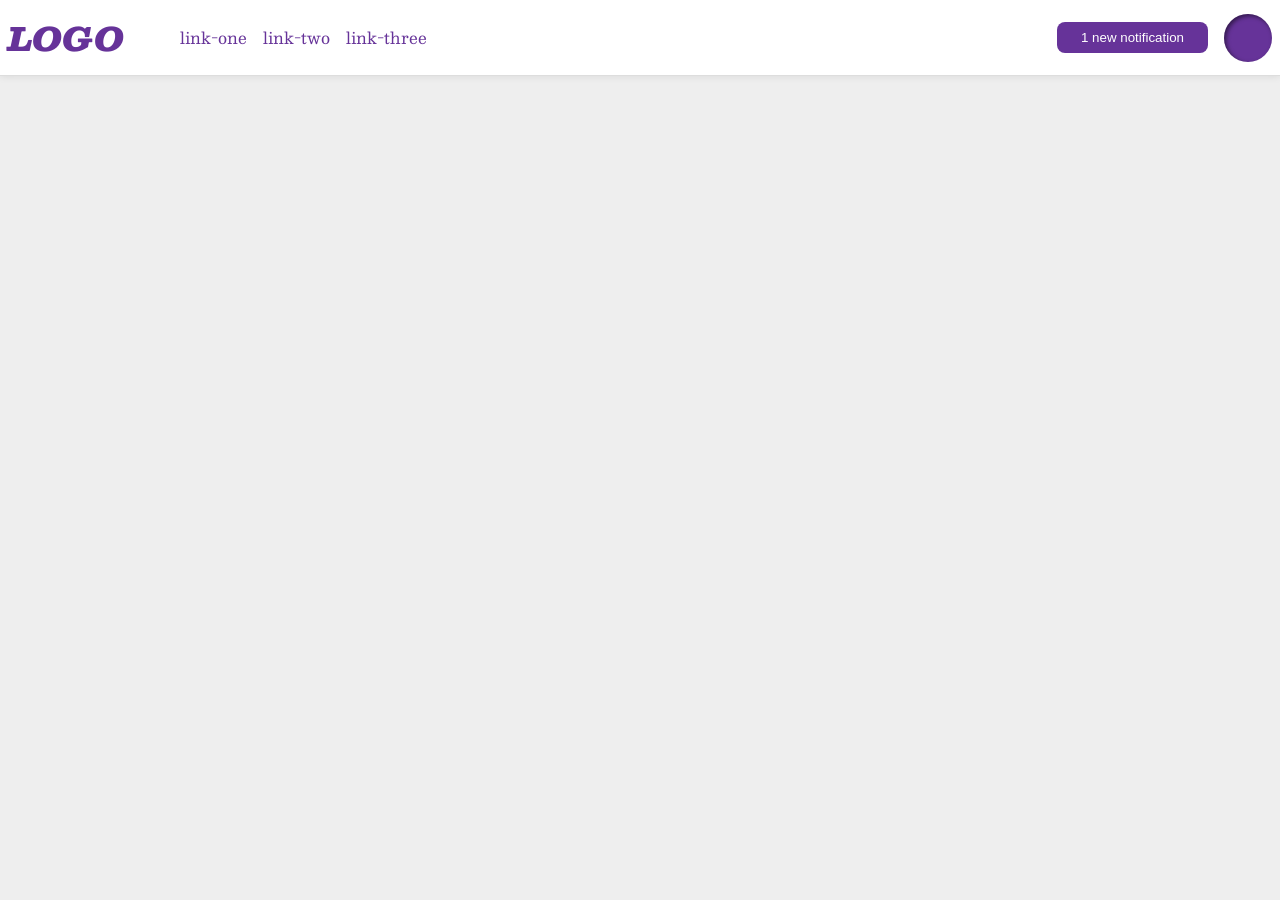
<file: foundations/flex/03-flex-header-2/index.html>
<!DOCTYPE html>
<html lang="en">
  <head>
    <meta charset="UTF-8">
    <meta http-equiv="X-UA-Compatible" content="IE=edge">
    <meta name="viewport" content="width=device-width, initial-scale=1.0">
    <title>Flex Header 2</title>
    <link rel="stylesheet" href="style.css">
  </head>
  <body>
    <div class="header">
      <div  class="left">
        <div class="logo">
        LOGO
      </div>
      <ul class="links">
        <li><a href="https://google.com">link-one</a></li>
        <li><a href="https://google.com">link-two</a></li>
        <li><a href="https://google.com">link-three</a></li>
      </ul></div>

      <div class="right"><button class="notifications">
        1 new notification
      </button>
      <div class="profile-image"></div></div>
      
    </div>
  </body>
</html>
</file>
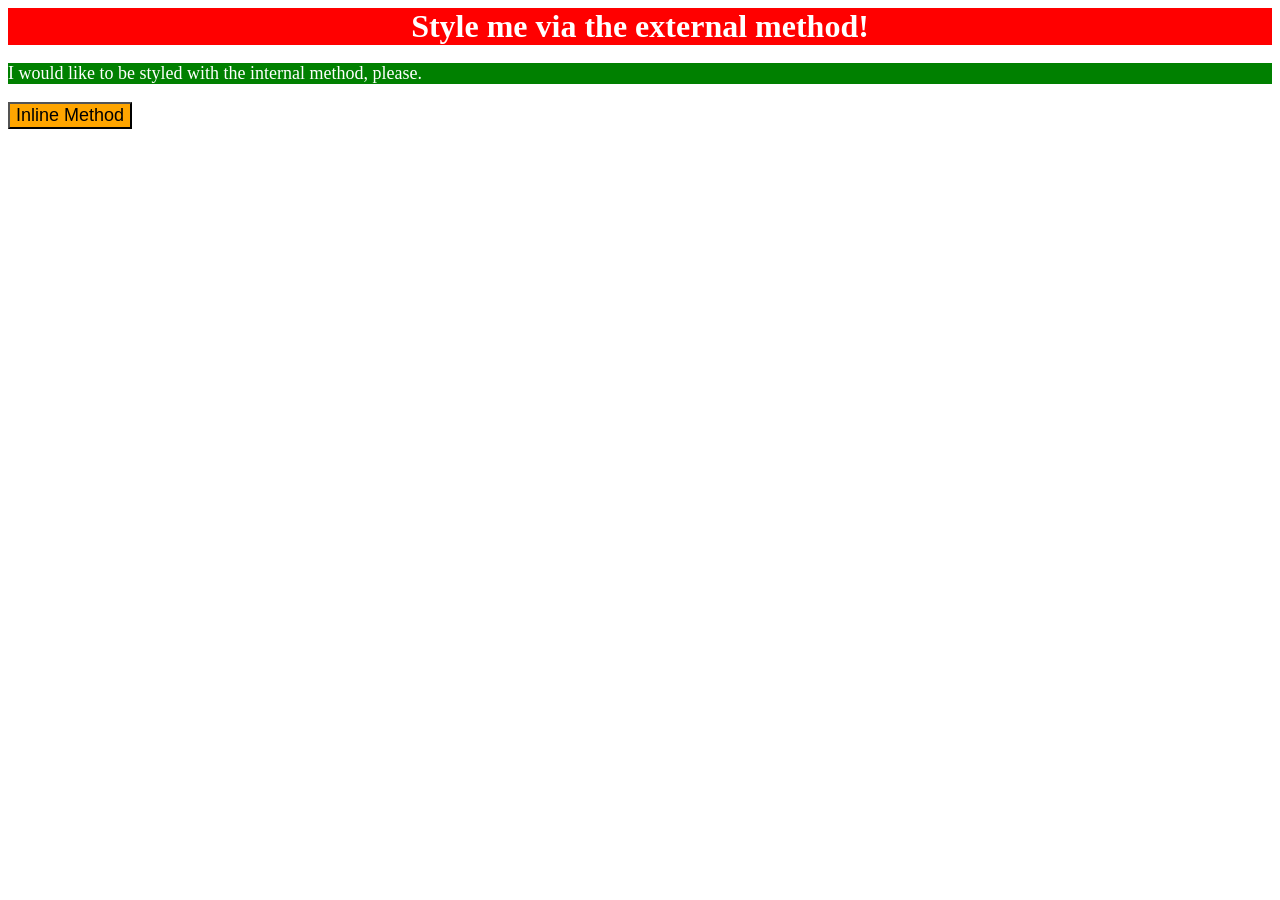
<file: foundations/intro-to-css/01-css-methods/index.html>
<!DOCTYPE html>
<html lang="en">
  <head>
    <meta charset="UTF-8">
    <meta http-equiv="X-UA-Compatible" content="IE=edge">
    <meta name="viewport" content="width=device-width, initial-scale=1.0">
    <title>Methods for Adding CSS</title>
    <link rel="stylesheet" href="style.css">
    <style>
      p {
        background-color: green;
        color: white;
        font-size: 18px;
        
      }
    </style>
  </head>
  <body>
    <div>Style me via the external method!</div>
    <p>I would like to be styled with the internal method, please.</p>
    <button style="background-color: orange; font-size: 18px;">Inline Method</button>
  </body>
</html>
</file>
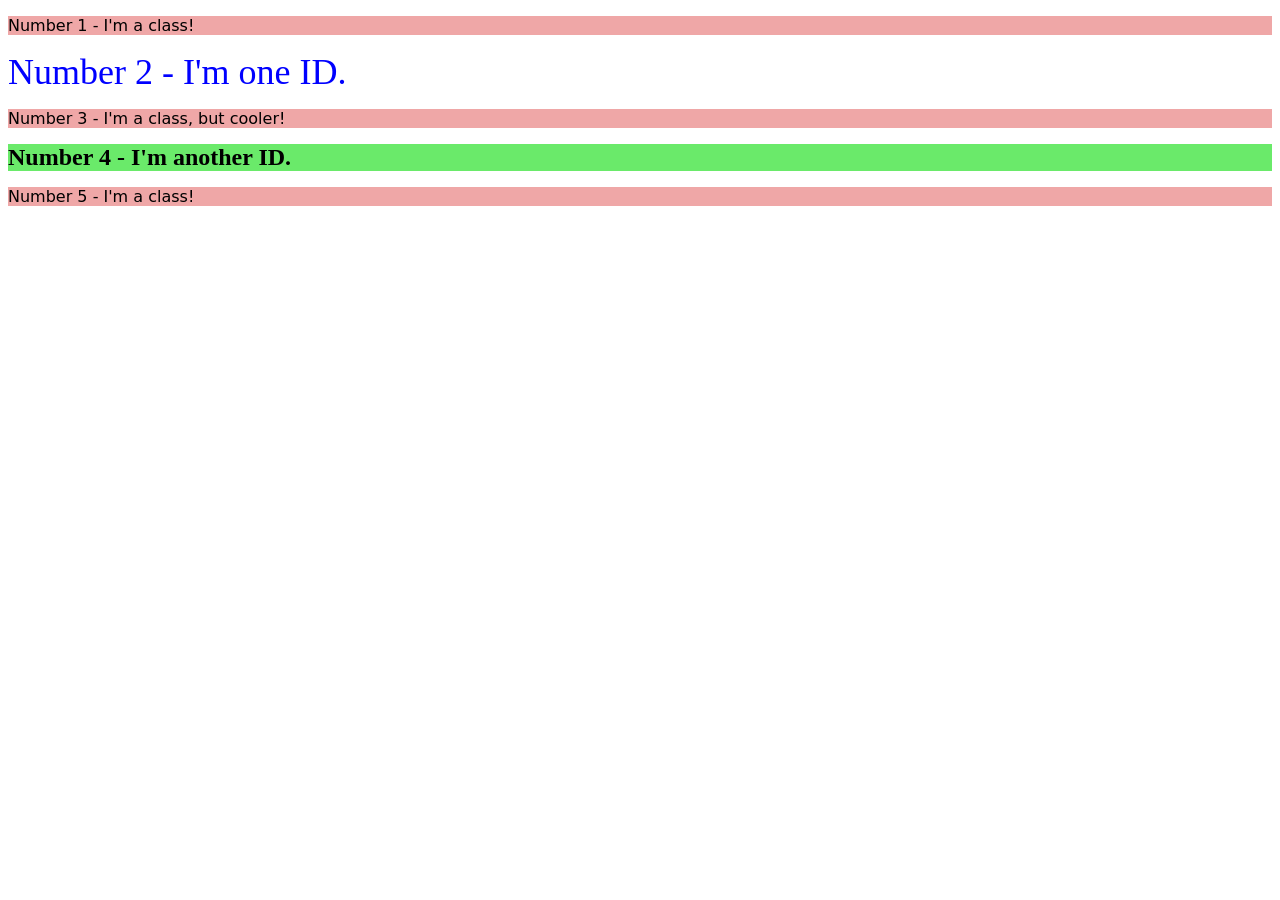
<file: foundations/intro-to-css/02-class-id-selectors/index.html>
<!DOCTYPE html>
<html lang="en">
  <head>
    <meta charset="UTF-8">
    <meta http-equiv="X-UA-Compatible" content="IE=edge">
    <meta name="viewport" content="width=device-width, initial-scale=1.0">
    <title>Class and ID Selectors</title>
    <link rel="stylesheet" href="style.css">
  </head>
  <body>
    <p class="odd">Number 1 - I'm a class!</p>
    <div id="line2">Number 2 - I'm one ID.</div>
    <p class="odd" class="same-font">Number 3 - I'm a class, but cooler!</p>
    <div id="line4" class="same-font">Number 4 - I'm another ID.</div>
    <p class="odd">Number 5 - I'm a class!</p>
  </body>
</html>
</file>
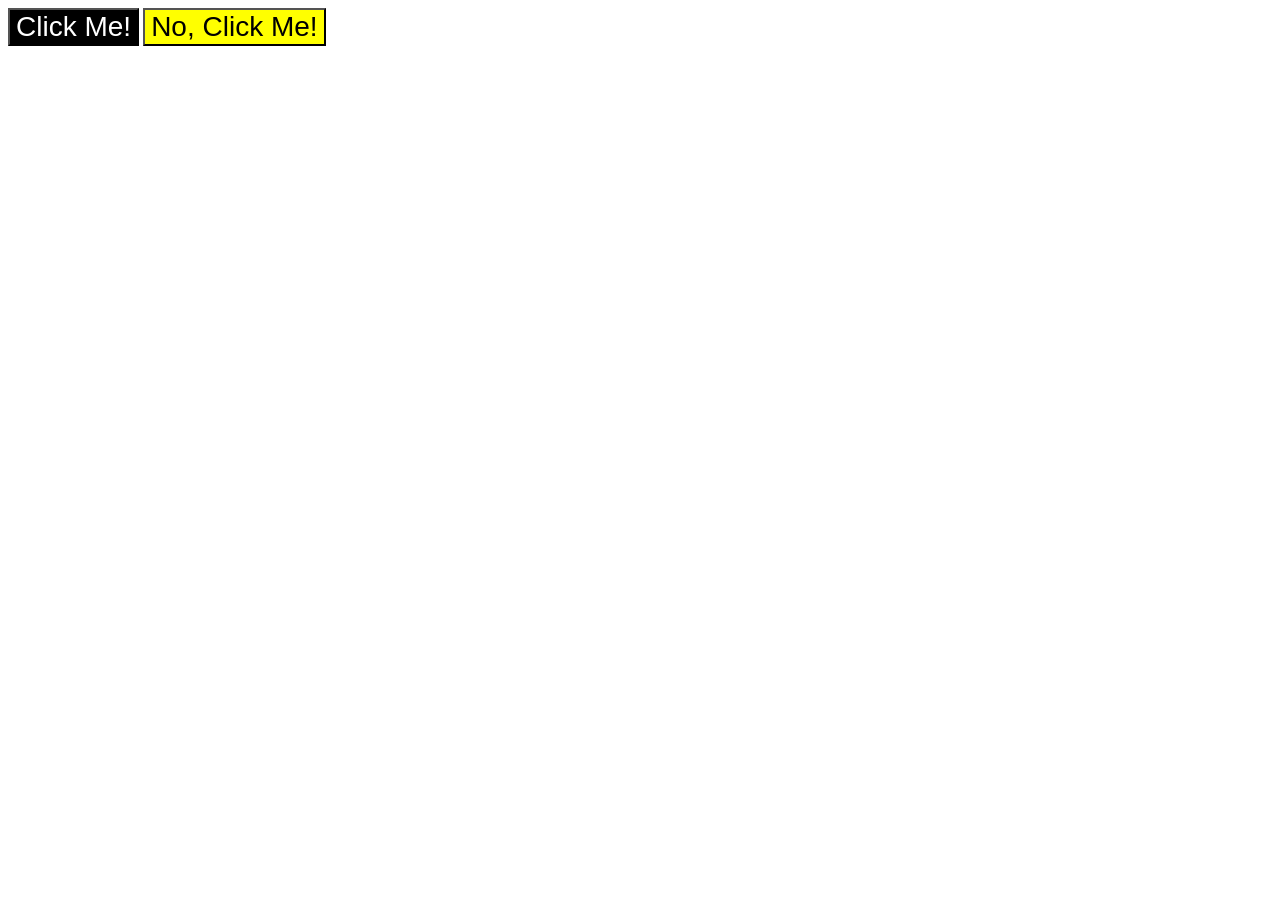
<file: foundations/intro-to-css/03-grouping-selectors/index.html>
<!DOCTYPE html>
<html lang="en">
  <head>
    <meta charset="UTF-8">
    <meta http-equiv="X-UA-Compatible" content="IE=edge">
    <meta name="viewport" content="width=device-width, initial-scale=1.0">
    <title>Grouping Selectors</title>
    <link rel="stylesheet" href="style.css">
  </head>
  <body>
    <button class="button1">Click Me!</button>
    <button class="button2">No, Click Me!</button>
  </body>
</html>
</file>
<file: foundations/flex/03-flex-header-2/style.css>
/* this is some magical font-importing.  
you'll learn about it later. */
@import url('https://fonts.googleapis.com/css2?family=Besley:ital,wght@0,400;1,900&display=swap');

body {
  margin: 0;
  background: #eee;
  font-family: Besley, serif;
}

.header {
  background: white;
  border-bottom: 1px solid #ddd;
  box-shadow: 0 0 8px rgba(0,0,0,.1);
}

.profile-image {
  background: rebeccapurple;
  box-shadow: inset 2px 2px 4px rgba(0,0,0,.5);
  border-radius: 50%;
  width: 48px;
  height: 48px;
}

.logo {
  color: rebeccapurple;
  font-size: 32px;
  font-weight: 900;
  font-style: italic;
}

button {
  border: none;
  border-radius: 8px;
  background: rebeccapurple;
  color: white;
  padding: 8px 24px;
}

a {
  /* this removes the line under our links */
  text-decoration: none;
  color: rebeccapurple;
}

ul {
  list-style-type: none;
}

/*SOLUTION*/

.header {
  display: flex;
  flex-direction: row;
  justify-content: space-between;

}

.right {
  padding: 8px;
  display: flex;
  align-items: center;
  gap: 16px;
}

.left {
  gap: 16px;
  padding: 8px;
  display: flex;
  align-items: center;
}

.links {
  gap: 16px;
  display: flex;
}
</file>
<file: foundations/intro-to-css/01-css-methods/style.css>
div {
    background-color: red;
    font-weight: bold;
    color: white;
    font-size: 32px;
    text-align: center;
}
</file>
<file: foundations/intro-to-css/02-class-id-selectors/style.css>
/* Add CSS Styling */
.odd {
    background-color: rgb(239, 167, 167);
    font-family: Verdana,'DejaVu Sans',sans-serif;
}

#line2 {
    color: #0000ff;
    font-size: 36px;
}

.same-font {
    font-size: 24px;
}

#line4 {
    background-color: rgb(106, 234, 106);
    font-weight: bold;
}
</file>
<file: foundations/intro-to-css/03-grouping-selectors/style.css>
/* Add CSS Styling */

.button1 {
    background-color: black;
    color: white;
}

.button2 {
    background-color: #ffff00;
}

.button1,
.button2 {
    font-size: 28px;
    font-family: helvetica, 'Times New Roman',sans-serif;
}
</file>
